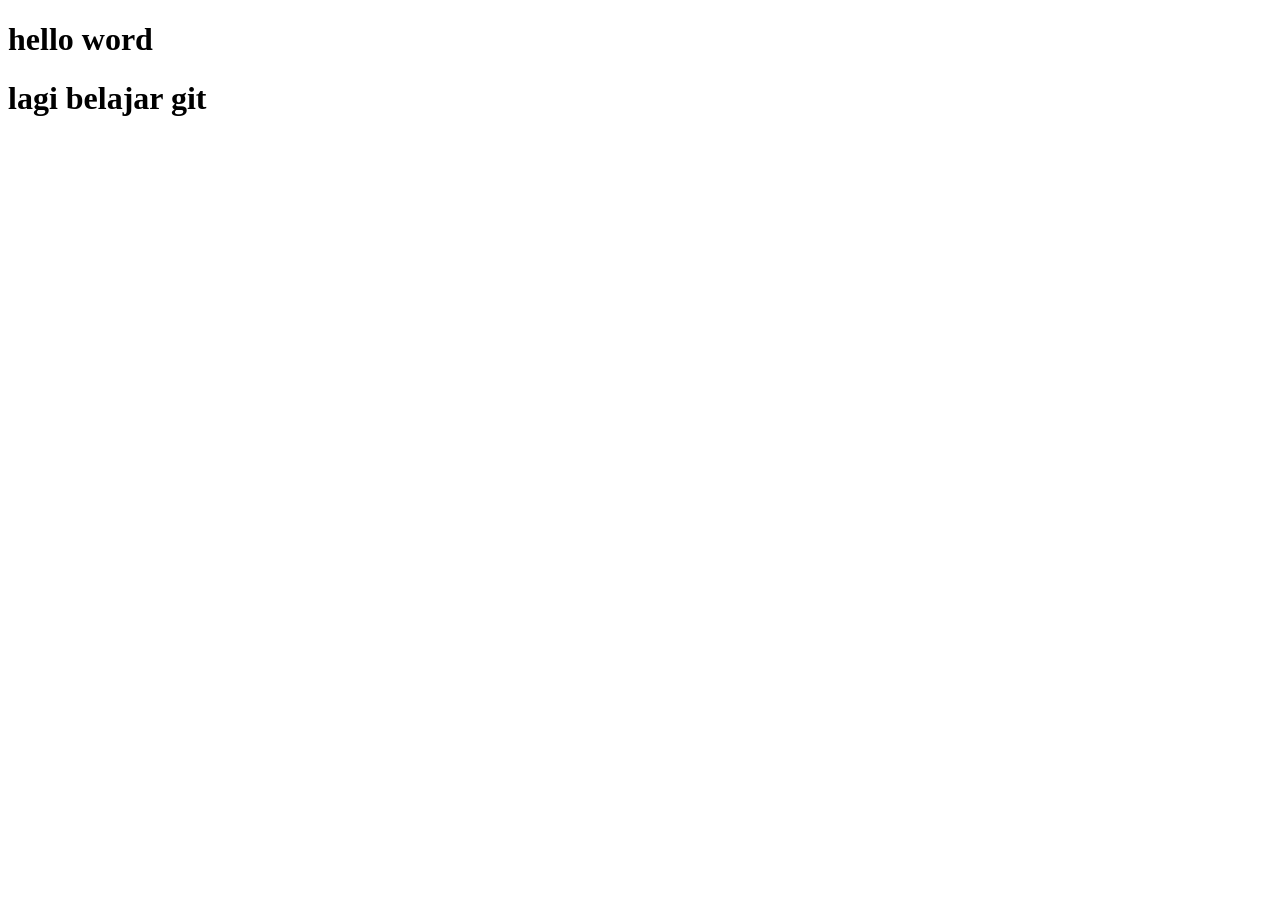
<file: index.html>
<!DOCTYPE html>
<html lang="en">
<head>
    <meta charset="UTF-8">
    <meta name="viewport" content="width=device-width, initial-scale=1.0">
    <title>belajar git</title>
</head>
    <body>
        <h1>hello word</h1>
        <h1>lagi belajar git</h1>
    </body>
</html>
</file>
